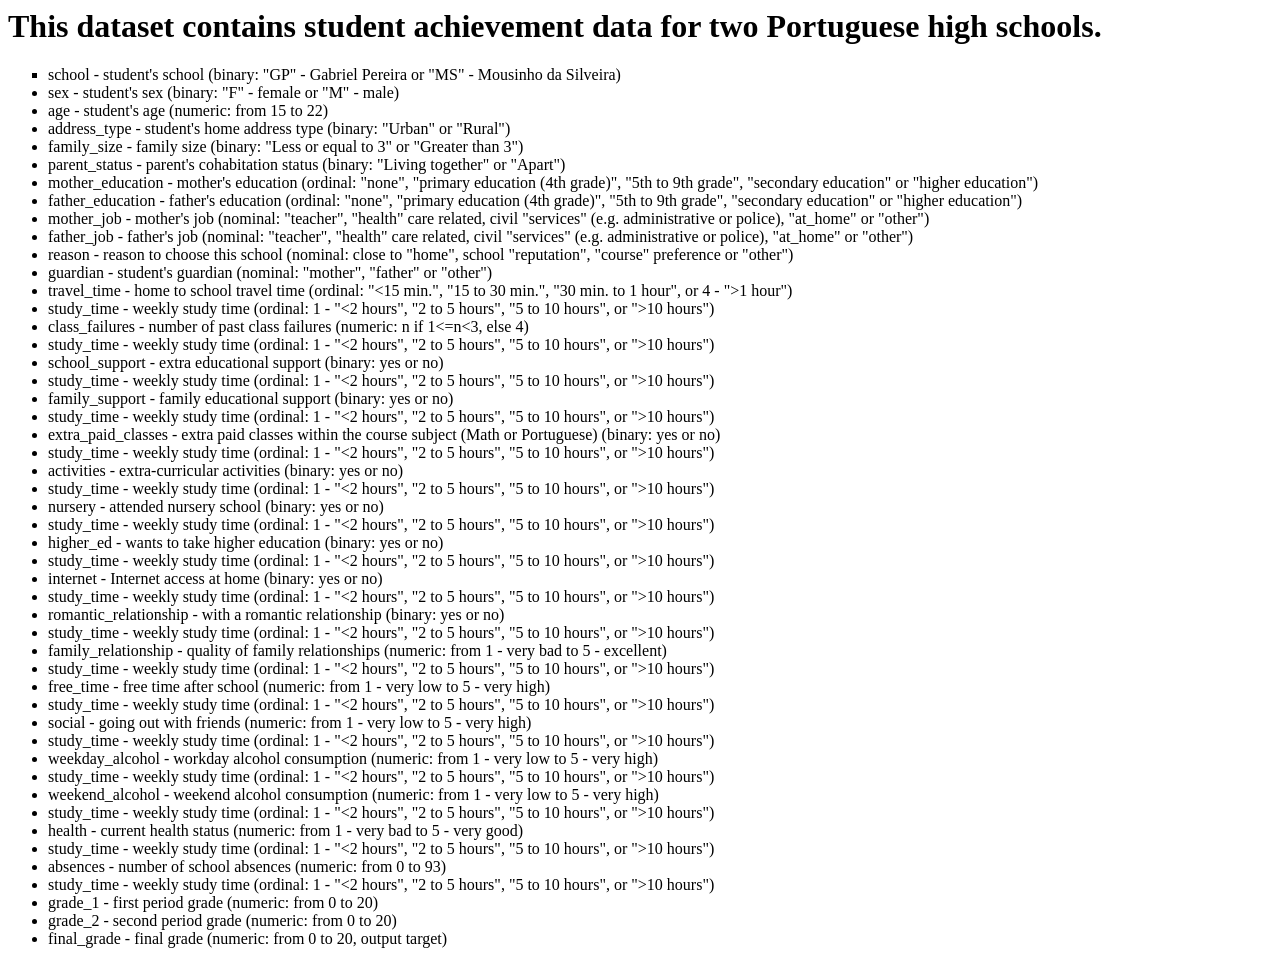
<file: templates/about.html>
<html>
    <head>
        <title>High School Students Performance Dashboard</title>
    </head>
    <body>
        <h1>This dataset contains student achievement data for two Portuguese high schools.</h1>

        <ul>
            <li style="list-style-type:square">school - student's school (binary: "GP" - Gabriel Pereira or "MS" - Mousinho da Silveira)</li>
            <li>sex - student's sex (binary: "F" - female or "M" - male)</li>
            <li>age - student's age (numeric: from 15 to 22)</li>
            <li>address_type - student's home address type (binary: "Urban" or "Rural")</li>
            <li>family_size - family size (binary: "Less or equal to 3" or "Greater than 3")</li>
            <li>parent_status - parent's cohabitation status (binary: "Living together" or "Apart")</li>
            <li>mother_education - mother's education (ordinal: "none", "primary education (4th grade)", "5th to 9th grade", "secondary education" or "higher education")</li>
            <li>father_education - father's education (ordinal: "none", "primary education (4th grade)", "5th to 9th grade", "secondary education" or "higher education")</li>
            <li>mother_job - mother's job (nominal: "teacher", "health" care related, civil "services" (e.g. administrative or police), "at_home" or "other")</li>
            <li>father_job - father's job (nominal: "teacher", "health" care related, civil "services" (e.g. administrative or police), "at_home" or "other")</li>
            <li>reason - reason to choose this school (nominal: close to "home", school "reputation", "course" preference or "other")</li>
            <li>guardian - student's guardian (nominal: "mother", "father" or "other")</li>
            <li>travel_time - home to school travel time (ordinal: "<15 min.", "15 to 30 min.", "30 min. to 1 hour", or 4 - ">1 hour")</li>
            <li>study_time - weekly study time (ordinal: 1 - "<2 hours", "2 to 5 hours", "5 to 10 hours", or ">10 hours")</li>
            <li>class_failures - number of past class failures (numeric: n if 1<=n<3, else 4)</li>
            <li>study_time - weekly study time (ordinal: 1 - "<2 hours", "2 to 5 hours", "5 to 10 hours", or ">10 hours")</li>
            <li>school_support - extra educational support (binary: yes or no)</li>
            <li>study_time - weekly study time (ordinal: 1 - "<2 hours", "2 to 5 hours", "5 to 10 hours", or ">10 hours")</li>
            <li>family_support - family educational support (binary: yes or no)</li>
            <li>study_time - weekly study time (ordinal: 1 - "<2 hours", "2 to 5 hours", "5 to 10 hours", or ">10 hours")</li>
            <li>extra_paid_classes - extra paid classes within the course subject (Math or Portuguese) (binary: yes or no)</li>
            <li>study_time - weekly study time (ordinal: 1 - "<2 hours", "2 to 5 hours", "5 to 10 hours", or ">10 hours")</li>
            <li>activities - extra-curricular activities (binary: yes or no)</li>
            <li>study_time - weekly study time (ordinal: 1 - "<2 hours", "2 to 5 hours", "5 to 10 hours", or ">10 hours")</li>
            <li>nursery - attended nursery school (binary: yes or no)</li>
            <li>study_time - weekly study time (ordinal: 1 - "<2 hours", "2 to 5 hours", "5 to 10 hours", or ">10 hours")</li>
            <li>higher_ed - wants to take higher education (binary: yes or no)</li>
            <li>study_time - weekly study time (ordinal: 1 - "<2 hours", "2 to 5 hours", "5 to 10 hours", or ">10 hours")</li>
            <li>internet - Internet access at home (binary: yes or no)</li>
            <li>study_time - weekly study time (ordinal: 1 - "<2 hours", "2 to 5 hours", "5 to 10 hours", or ">10 hours")</li>
            <li>romantic_relationship - with a romantic relationship (binary: yes or no)</li>
            <li>study_time - weekly study time (ordinal: 1 - "<2 hours", "2 to 5 hours", "5 to 10 hours", or ">10 hours")</li>
            <li>family_relationship - quality of family relationships (numeric: from 1 - very bad to 5 - excellent)</li>
            <li>study_time - weekly study time (ordinal: 1 - "<2 hours", "2 to 5 hours", "5 to 10 hours", or ">10 hours")</li>
            <li>free_time - free time after school (numeric: from 1 - very low to 5 - very high)</li>
            <li>study_time - weekly study time (ordinal: 1 - "<2 hours", "2 to 5 hours", "5 to 10 hours", or ">10 hours")</li>
            <li>social - going out with friends (numeric: from 1 - very low to 5 - very high)</li>
            <li>study_time - weekly study time (ordinal: 1 - "<2 hours", "2 to 5 hours", "5 to 10 hours", or ">10 hours")</li>
            <li>weekday_alcohol - workday alcohol consumption (numeric: from 1 - very low to 5 - very high)</li>
            <li>study_time - weekly study time (ordinal: 1 - "<2 hours", "2 to 5 hours", "5 to 10 hours", or ">10 hours")</li>
            <li>weekend_alcohol - weekend alcohol consumption (numeric: from 1 - very low to 5 - very high)</li>
            <li>study_time - weekly study time (ordinal: 1 - "<2 hours", "2 to 5 hours", "5 to 10 hours", or ">10 hours")</li>
            <li>health - current health status (numeric: from 1 - very bad to 5 - very good)</li>
            <li>study_time - weekly study time (ordinal: 1 - "<2 hours", "2 to 5 hours", "5 to 10 hours", or ">10 hours")</li>
            <li>absences - number of school absences (numeric: from 0 to 93)</li>
            <li>study_time - weekly study time (ordinal: 1 - "<2 hours", "2 to 5 hours", "5 to 10 hours", or ">10 hours")</li>
            <li>grade_1 - first period grade (numeric: from 0 to 20)</li>
            <li>grade_2 - second period grade (numeric: from 0 to 20)</li>
            <li>final_grade - final grade (numeric: from 0 to 20, output target)</li>
            
          </ul>
    </body>
</html>
</file>
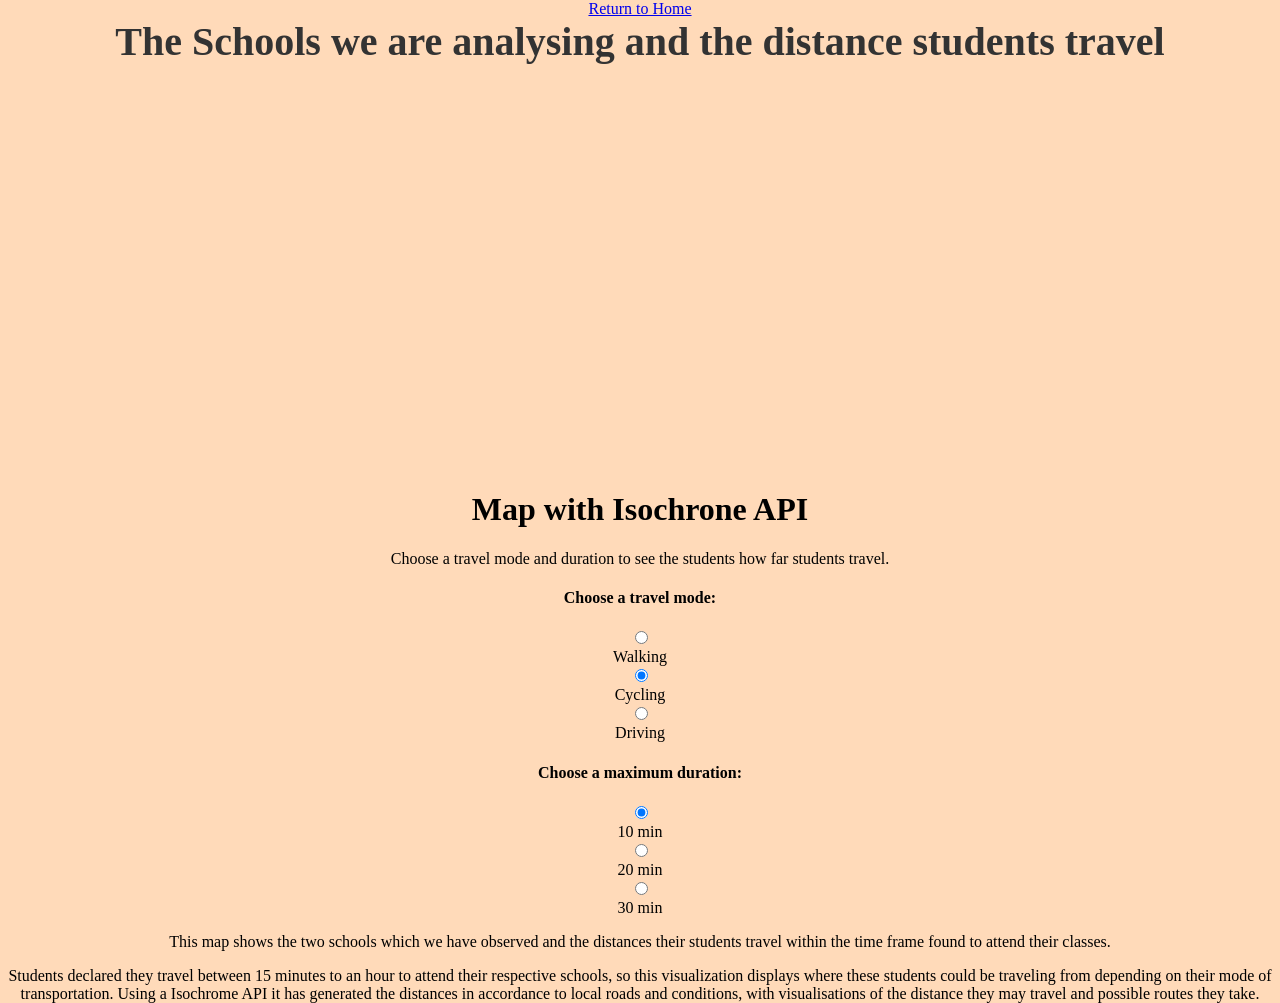
<file: templates/iso_map.html>
<!DOCTYPE html>
<html lang="en">

<head>
  <meta charset="utf-8" />
  <title>Map with Isochrone API</title>
  <a href="{{ url_for('home') }}">Return to Home</a>
  <meta name="viewport" content="width=device-width, initial-scale=1" />
  <!-- Mapbox GL JS -->
  <script src="https://api.tiles.mapbox.com/mapbox-gl-js/v3.1.0/mapbox-gl.js"></script>
  <link href="https://api.tiles.mapbox.com/mapbox-gl-js/v3.1.0/mapbox-gl.css" rel="stylesheet" />
  <!-- Mapbox Assembly -->
  <link href="https://api.mapbox.com/mapbox-assembly/v1.3.0/assembly.min.css" rel="stylesheet" />
  <script src="https://api.mapbox.com/mapbox-assembly/v1.3.0/assembly.js"></script>
  <style>
    body {
      margin: 0;
      padding: 0;
      font-family: 'Righteous';
      display: flex;
      flex-direction: column;
      align-items: center;
      height: 100vh;
      background-color: peachpuff;
    }

    #title {
      font-size: 40px;
      color: #333; /* You can change the color code as per your preference */
      font-weight: bold;
      margin-bottom: 25px;
    }

    #map {
      width: 90%;
      height: 75vh;
    }

    #text-container {
      position: absolute;
      top: 50%;
      bottom: 0;
      width: 100%;
      padding: 20px;
      background-color: peachpuff;
      text-align: center;
    }
  </style>
</head>

<body>
  <div id="title">The Schools we are analysing and the distance students travel</div>
  <div id="map"></div>

  <div id="text-container">
    <h1>Map with Isochrone API</h1>
    <p>Choose a travel mode and duration to see the students how far students travel.</p>

    <form id="params">
      <h4 class="txt-m txt-bold mb6">Choose a travel mode:</h4>
      <div class="mb12 mr12 toggle-group align-center">
        <label class="toggle-container">
          <input name="profile" type="radio" value="walking" />
          <div class="toggle toggle--active-null toggle--null">Walking</div>
        </label>
        <label class="toggle-container">
          <input name="profile" type="radio" value="cycling" checked />
          <div class="toggle toggle--active-null toggle--null">Cycling</div>
        </label>
        <label class="toggle-container">
          <input name="profile" type="radio" value="driving" />
          <div class="toggle toggle--active-null toggle--null">Driving</div>
        </label>
      </div>
      <h4 class="txt-m txt-bold mb6">Choose a maximum duration:</h4>
      <div class="mb12 mr12 toggle-group align-center">
        <label class="toggle-container">
          <input name="duration" type="radio" value="10" checked />
          <div class="toggle toggle--active-null toggle--null">10 min</div>
        </label>
        <label class="toggle-container">
          <input name="duration" type="radio" value="20" />
          <div class="toggle toggle--active-null toggle--null">20 min</div>
        </label>
        <label class="toggle-container">
          <input name="duration" type="radio" value="30" />
          <div class="toggle toggle--active-null toggle--null">30 min</div>
        </label>
      </div>
    </form>

    <p>This map shows the two schools which we have observed and the distances their students travel within the time frame found to attend their classes.</p>
    <p>Students declared they travel between 15 minutes to an hour to attend their respective schools, so this visualization displays where these students could be traveling from depending on their mode of transportation. Using a Isochrome API it has generated the distances in accordance to local roads and conditions, with visualisations of the distance they may travel and possible routes they take. </p>
  </div>

  <script>
    mapboxgl.accessToken = 'pk.eyJ1IjoiYWxleGhvZGdpbnM5NiIsImEiOiJjbHJ5c2R0NmExc25jMnFuYXlpODhsMXdtIn0.gQWrjSVxH9XJ2Y7NunCtww';
  
    const map = new mapboxgl.Map({
      container: 'map',
      style: 'mapbox://styles/mapbox/streets-v12',
      center: [-7.902, 38.575],
      zoom: 7.8
    });
  
    const params = document.getElementById('params');
    const urlBase = 'https://api.mapbox.com/isochrone/v1/mapbox/';
    let profile = 'cycling';
    let minutes = 10;
  
    const marker1 = new mapboxgl.Marker({ 'color': '#314ccd' }).setLngLat({ lon: -7.432, lat: 39.303 }).addTo(map);
    const marker2 = new mapboxgl.Marker({ 'color': '#ff0000' }).setLngLat({ lon: -7.91, lat: 38.58 }).addTo(map);
  
    // Create popups for markers
    const popup1 = new mapboxgl.Popup().setText('Escola Secundária Gabriel Pereira - 183 Female and 166 Male students academic performances were analysed in dataset');
    const popup2 = new mapboxgl.Popup().setText('Mouzinho da Silveira High School - 25 Female and 21 Male students academic performances were analysed in dataset');
  
    marker1.setPopup(popup1);
    marker2.setPopup(popup2);
  
    function getIso(marker) {
      const lngLat = marker.getLngLat();
      fetch(
        `${urlBase}${profile}/${lngLat.lng},${lngLat.lat}?contours_minutes=${minutes}&polygons=true&access_token=${mapboxgl.accessToken}`,
        { method: 'GET' }
      )
        .then(response => response.json())
        .then(data => {
          map.getSource('iso').setData(data);
          // Show the popup when the marker is clicked
          marker.getPopup().addTo(map);
        });
    }
  
    params.addEventListener('change', (event) => {
      if (event.target.name === 'profile') {
        profile = event.target.value;
      } else if (event.target.name === 'duration') {
        minutes = event.target.value;
      }
    });
  
    map.on('load', () => {
      map.addSource('iso', {
        type: 'geojson',
        data: { 'type': 'FeatureCollection', 'features': [] }
      });
  
      map.addLayer(
        {
          'id': 'isoLayer',
          'type': 'fill',
          'source': 'iso',
          'layout': {},
          'paint': {
            'fill-color': '#5a3fc0',
            'fill-opacity': 0.3
          }
        },
        'poi-label'
      );
  
      // Make the initial Isochrone API requests for both markers
      getIso(marker1);
      getIso(marker2);
    });
  
    // Trigger Isochrone API when a marker is clicked
    marker1.getElement().addEventListener('click', () => getIso(marker1));
    marker2.getElement().addEventListener('click', () => getIso(marker2));
  </script>
</body>

</html>
</file>
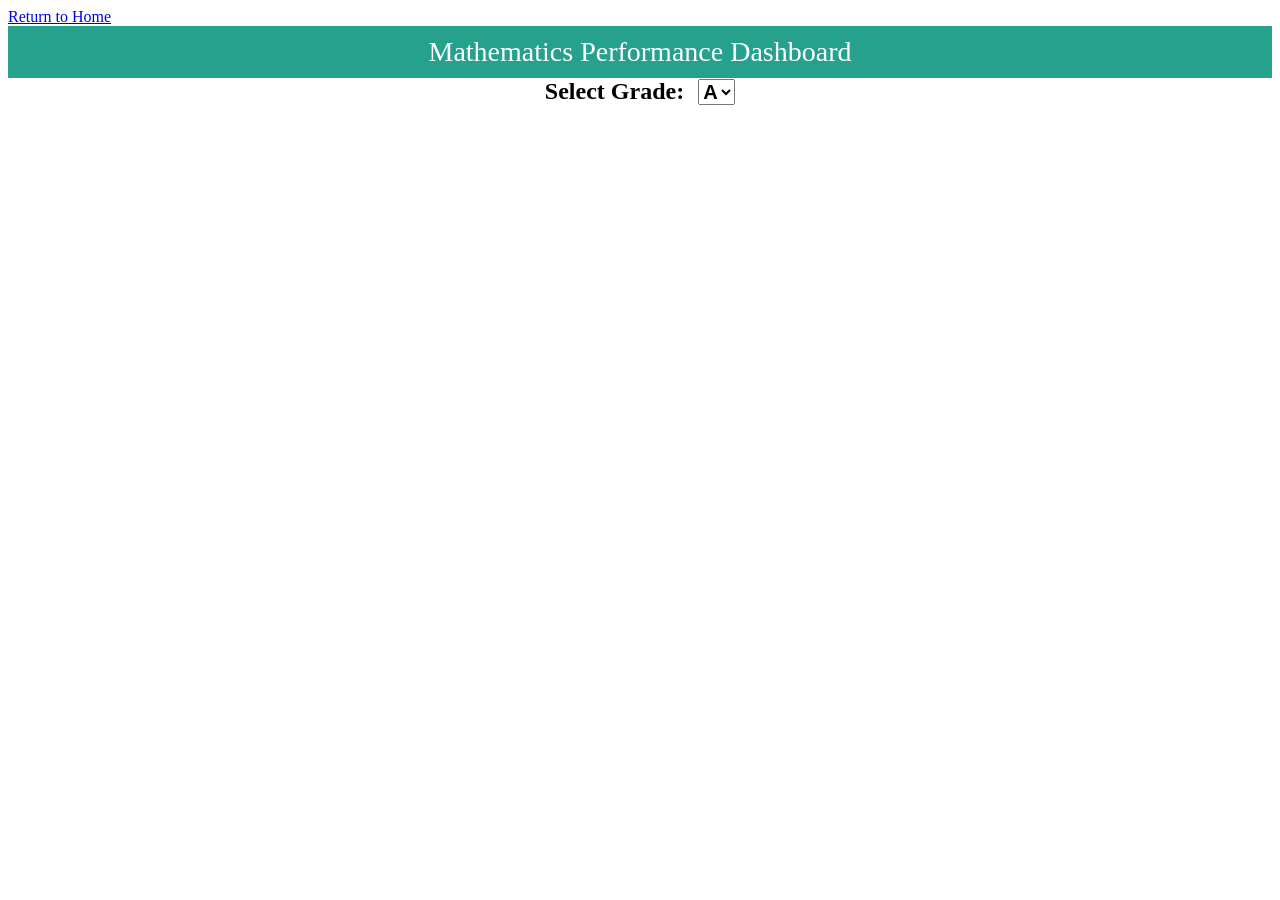
<file: templates/visualisation_1.html>
<!DOCTYPE html>
<html lang="en">
<head>
    <meta charset="UTF-8">
    <meta name="viewport" content="width=device-width, initial-scale=1.0">
    <a href="{{ url_for('home') }}">Return to Home</a>
    <title>Math Grade Analysis</title>
    <script src="https://cdn.plot.ly/plotly-latest.min.js"></script>
    <style>
        .header {
            text-align: center;
            padding: 10px;
            background-color: #25A18E;
            color: white;
            font-size: 28px;
        }
        .gauge-container {
            display: flex;
            justify-content: space-around;
            flex-wrap: wrap;
        }
        .gauge {
            flex-basis: 30%;
            text-align: center;
        }
        .grade-selection {
            text-align: center;
            margin-bottom: 20px;
        }
        .grade-selection label {
            font-weight: bold;
            font-size: 24px;
            margin-right: 10px;
        }
        .grade-selection select {
            font-weight: bold;
            font-size: 20px;
        }
    </style>
</head>
<body>
    <div class="header">
    Mathematics Performance Dashboard
    </div>
      <!-- dropdown menu for grades -->
    <div class="grade-selection">
      <label for="gradeDropdown">Select Grade:</label>
      <select id="gradeDropdown">
        <option value="A">A</option>
        <option value="B">B</option>
        <option value="C">C</option>
        <option value="D">D</option>
      </select>

      <!-- Container for gauge charts -->
      <div class="gauge-container">
        <div id="avgStudyTimeGauge" class="gauge"></div>
        <div id="avgTravelTimeGauge" class="gauge"></div>
        <div id="sumClassFailuresGauge" class="gauge"></div>
      </div>

    <script src="../static/js/app.js"></script>

</body>
</html>
</file>
